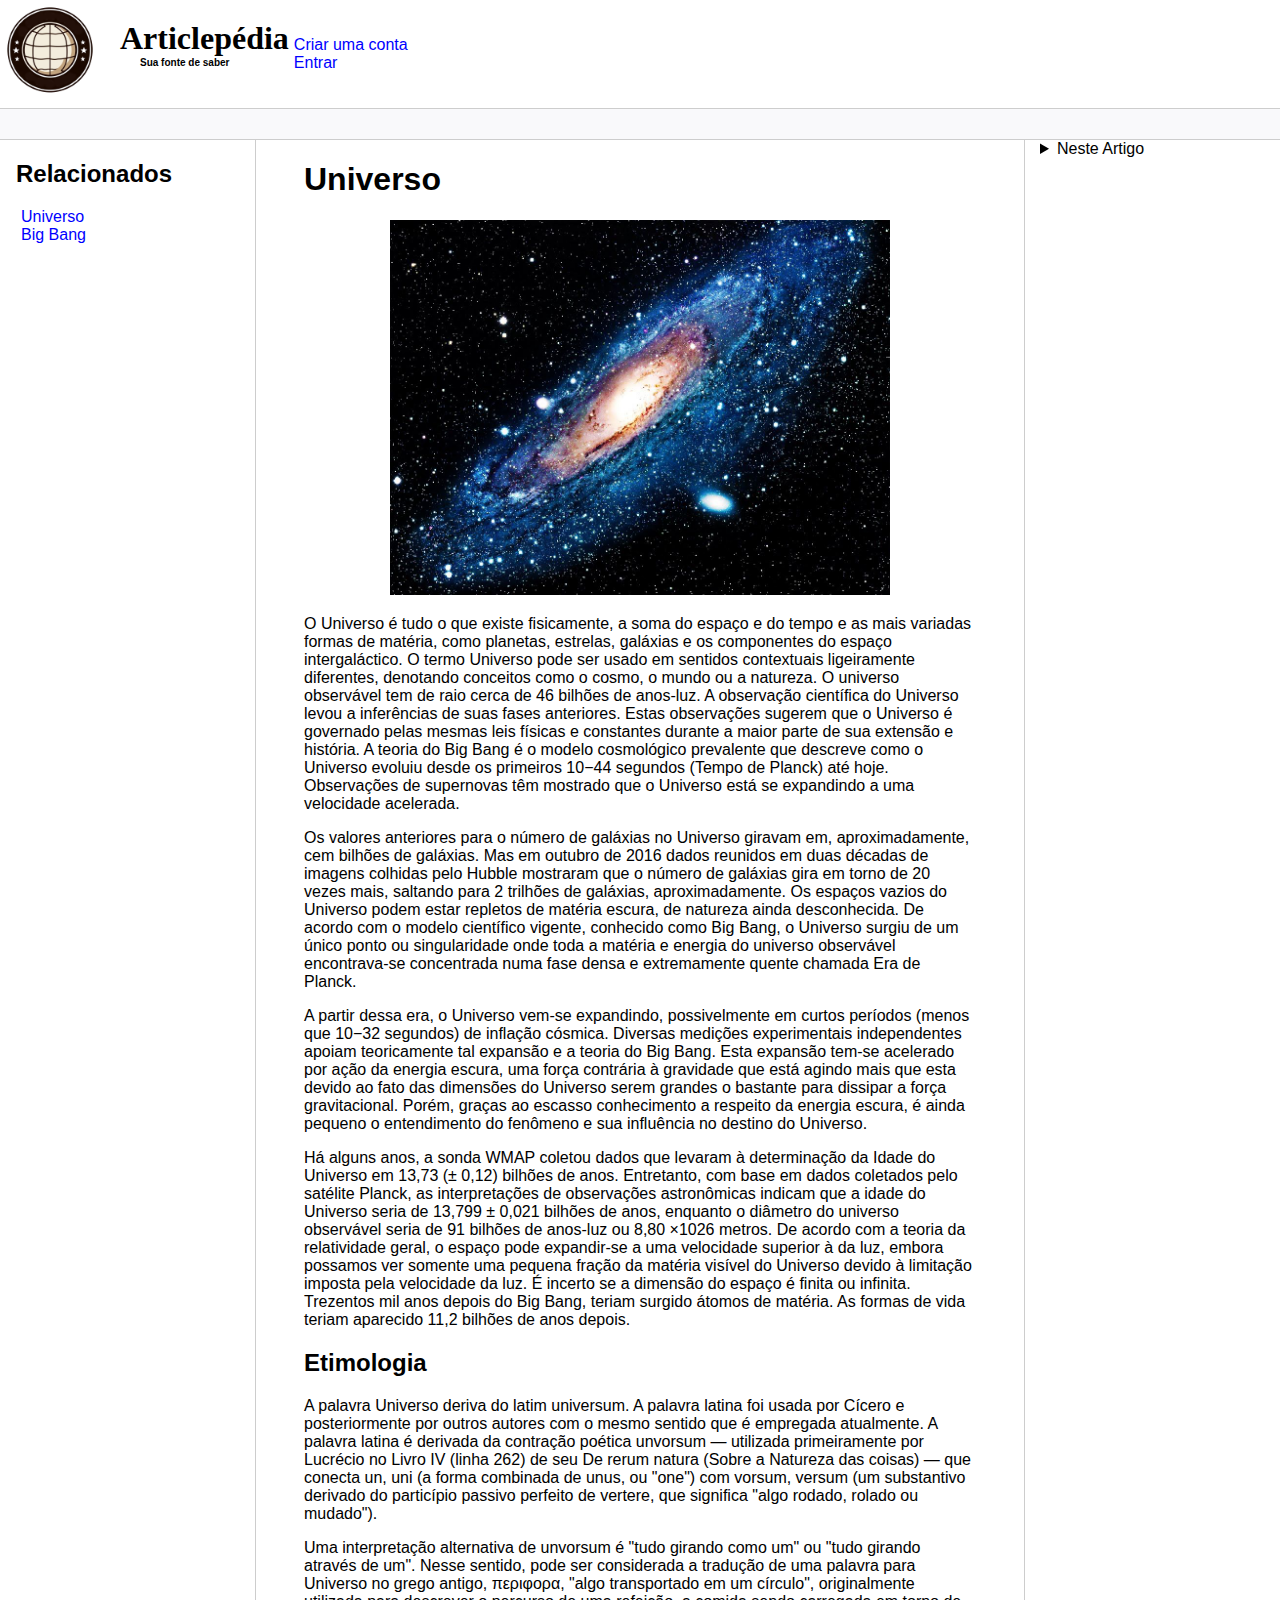
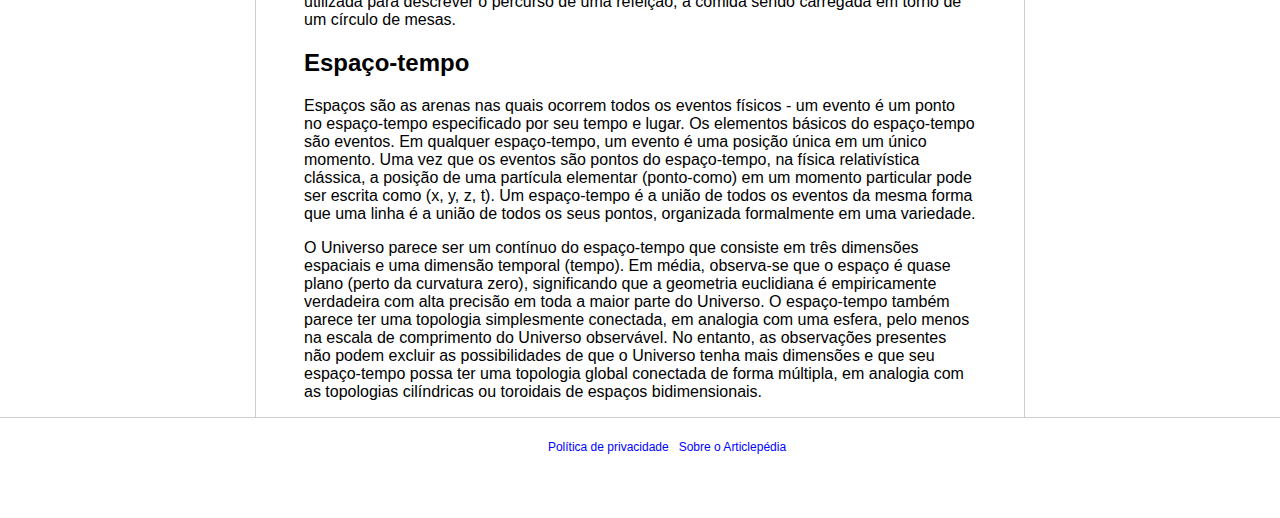
<file: index.html>
<!DOCTYPE html>
<html lang="pt-br">
<head>
    <meta charset="UTF-8">
    <meta http-equiv="X-UA-Compatible" content="IE=edge">
    <meta name="viewport" content="width=device-width, initial-scale=1.0">
    <title>Universo</title>
    <link rel="stylesheet" href="assets/css/style.css">
</head>
<body>

    <header>   
        <div class="logo">
            <img src="assets/images/artpediasf.png" width="100" alt="ilustração logo"/>
        </div>
        <div class="Naveg">
            <div>
                <h1 id="nameLogo">Articlepédia</h1>
                <h2 id="frefc">Sua fonte de saber</h2>
            </div>
            <nav>
                <ul >
                    <li><a href="">Criar uma conta</a></li>
                    <li><a href="">Entrar</a></li>
                </ul>
            </nav>
        </div> 
    </header>

    <div class="bar">
        </div>

    <div class="content">
        <div class="sidebar">
            <h2>Relacionados</h2>
            <ul>
                <li><a href="index.html">Universo</a></li>
                <li><a href="index2.html">Big Bang</a></li>
            </ul>
        </div>

        <main>
            <h1 id="ConceitoU">Universo</h1>
            <figure>
                <img src="assets/images/R.jpg" width="500" alt="Imagem ilustrativa do universo">
            </figure>
            <p>O Universo é tudo o que existe fisicamente, a soma do espaço e do tempo e as mais variadas formas de matéria, como planetas, estrelas, galáxias e os componentes do espaço intergaláctico. O termo Universo pode ser usado em sentidos contextuais ligeiramente diferentes, denotando conceitos como o cosmo, o mundo ou a natureza. O universo observável tem de raio cerca de 46 bilhões de anos-luz. A observação científica do Universo levou a inferências de suas fases anteriores. Estas observações sugerem que o Universo é governado pelas mesmas leis físicas e constantes durante a maior parte de sua extensão e história. A teoria do Big Bang é o modelo cosmológico prevalente que descreve como o Universo evoluiu desde os primeiros 10−44 segundos (Tempo de Planck) até hoje. Observações de supernovas têm mostrado que o Universo está se expandindo a uma velocidade acelerada.</p>
            <p>Os valores anteriores para o número de galáxias no Universo giravam em, aproximadamente, cem bilhões de galáxias. Mas em outubro de 2016 dados reunidos em duas décadas de imagens colhidas pelo Hubble mostraram que o número de galáxias gira em torno de 20 vezes mais, saltando para 2 trilhões de galáxias, aproximadamente. Os espaços vazios do Universo podem estar repletos de matéria escura, de natureza ainda desconhecida. De acordo com o modelo científico vigente, conhecido como Big Bang, o Universo surgiu de um único ponto ou singularidade onde toda a matéria e energia do universo observável encontrava-se concentrada numa fase densa e extremamente quente chamada Era de Planck.</p>
            <p>A partir dessa era, o Universo vem-se expandindo, possivelmente em curtos períodos (menos que 10−32 segundos) de inflação cósmica. Diversas medições experimentais independentes apoiam teoricamente tal expansão e a teoria do Big Bang. Esta expansão tem-se acelerado por ação da energia escura, uma força contrária à gravidade que está agindo mais que esta devido ao fato das dimensões do Universo serem grandes o bastante para dissipar a força gravitacional. Porém, graças ao escasso conhecimento a respeito da energia escura, é ainda pequeno o entendimento do fenômeno e sua influência no destino do Universo.</p>
            <p>Há alguns anos, a sonda WMAP coletou dados que levaram à determinação da Idade do Universo em 13,73 (± 0,12) bilhões de anos. Entretanto, com base em dados coletados pelo satélite Planck, as interpretações de observações astronômicas indicam que a idade do Universo seria de 13,799 ± 0,021 bilhões de anos, enquanto o diâmetro do universo observável seria de 91 bilhões de anos-luz ou 8,80 ×1026 metros. De acordo com a teoria da relatividade geral, o espaço pode expandir-se a uma velocidade superior à da luz, embora possamos ver somente uma pequena fração da matéria visível do Universo devido à limitação imposta pela velocidade da luz. É incerto se a dimensão do espaço é finita ou infinita. Trezentos mil anos depois do Big Bang, teriam surgido átomos de matéria. As formas de vida teriam aparecido 11,2 bilhões de anos depois.</p>
            
            <h2 id="EtU">Etimologia</h2>
            <p>A palavra Universo deriva do latim universum. A palavra latina foi usada por Cícero e posteriormente por outros autores com o mesmo sentido que é empregada atualmente. A palavra latina é derivada da contração poética unvorsum — utilizada primeiramente por Lucrécio no Livro IV (linha 262) de seu De rerum natura (Sobre a Natureza das coisas) — que conecta un, uni (a forma combinada de unus, ou "one") com vorsum, versum (um substantivo derivado do particípio passivo perfeito de vertere, que significa "algo rodado, rolado ou mudado").</p>
            <p>Uma interpretação alternativa de unvorsum é "tudo girando como um" ou "tudo girando através de um". Nesse sentido, pode ser considerada a tradução de uma palavra para Universo no grego antigo, περιφορα, "algo transportado em um círculo", originalmente utilizada para descrever o percurso de uma refeição, a comida sendo carregada em torno de um círculo de mesas.</p>
        
            <h2 id="EspT">Espaço-tempo</h2>
            <p>Espaços são as arenas nas quais ocorrem todos os eventos físicos - um evento é um ponto no espaço-tempo especificado por seu tempo e lugar. Os elementos básicos do espaço-tempo são eventos. Em qualquer espaço-tempo, um evento é uma posição única em um único momento. Uma vez que os eventos são pontos do espaço-tempo, na física relativística clássica, a posição de uma partícula elementar (ponto-como) em um momento particular pode ser escrita como (x, y, z, t). Um espaço-tempo é a união de todos os eventos da mesma forma que uma linha é a união de todos os seus pontos, organizada formalmente em uma variedade.</p>
            <p>O Universo parece ser um contínuo do espaço-tempo que consiste em três dimensões espaciais e uma dimensão temporal (tempo). Em média, observa-se que o espaço é quase plano (perto da curvatura zero), significando que a geometria euclidiana é empiricamente verdadeira com alta precisão em toda a maior parte do Universo. O espaço-tempo também parece ter uma topologia simplesmente conectada, em analogia com uma esfera, pelo menos na escala de comprimento do Universo observável. No entanto, as observações presentes não podem excluir as possibilidades de que o Universo tenha mais dimensões e que seu espaço-tempo possa ter uma topologia global conectada de forma múltipla, em analogia com as topologias cilíndricas ou toroidais de espaços bidimensionais.</p>
        </main>

        <div class="anchors">
            <details>
                <summary>Neste Artigo</summary>
                <ul>
                    <li><a href="#ConceitoU">Conceito</a></li>
                    <li><a href="#EtU">Etimologia</a></li>
                    <li><a href="#EspT">Espaço-tempo</a></li>
                </ul>
            </details>
            
        </div>
    </div>

    <footer>
        <ul class="footli">
            <li><a href="">Política de privacidade</a></li>
            <li><a href="">Sobre o Articlepédia</a></li>
        </ul>
    </footer>
</body>
</html>
</file>
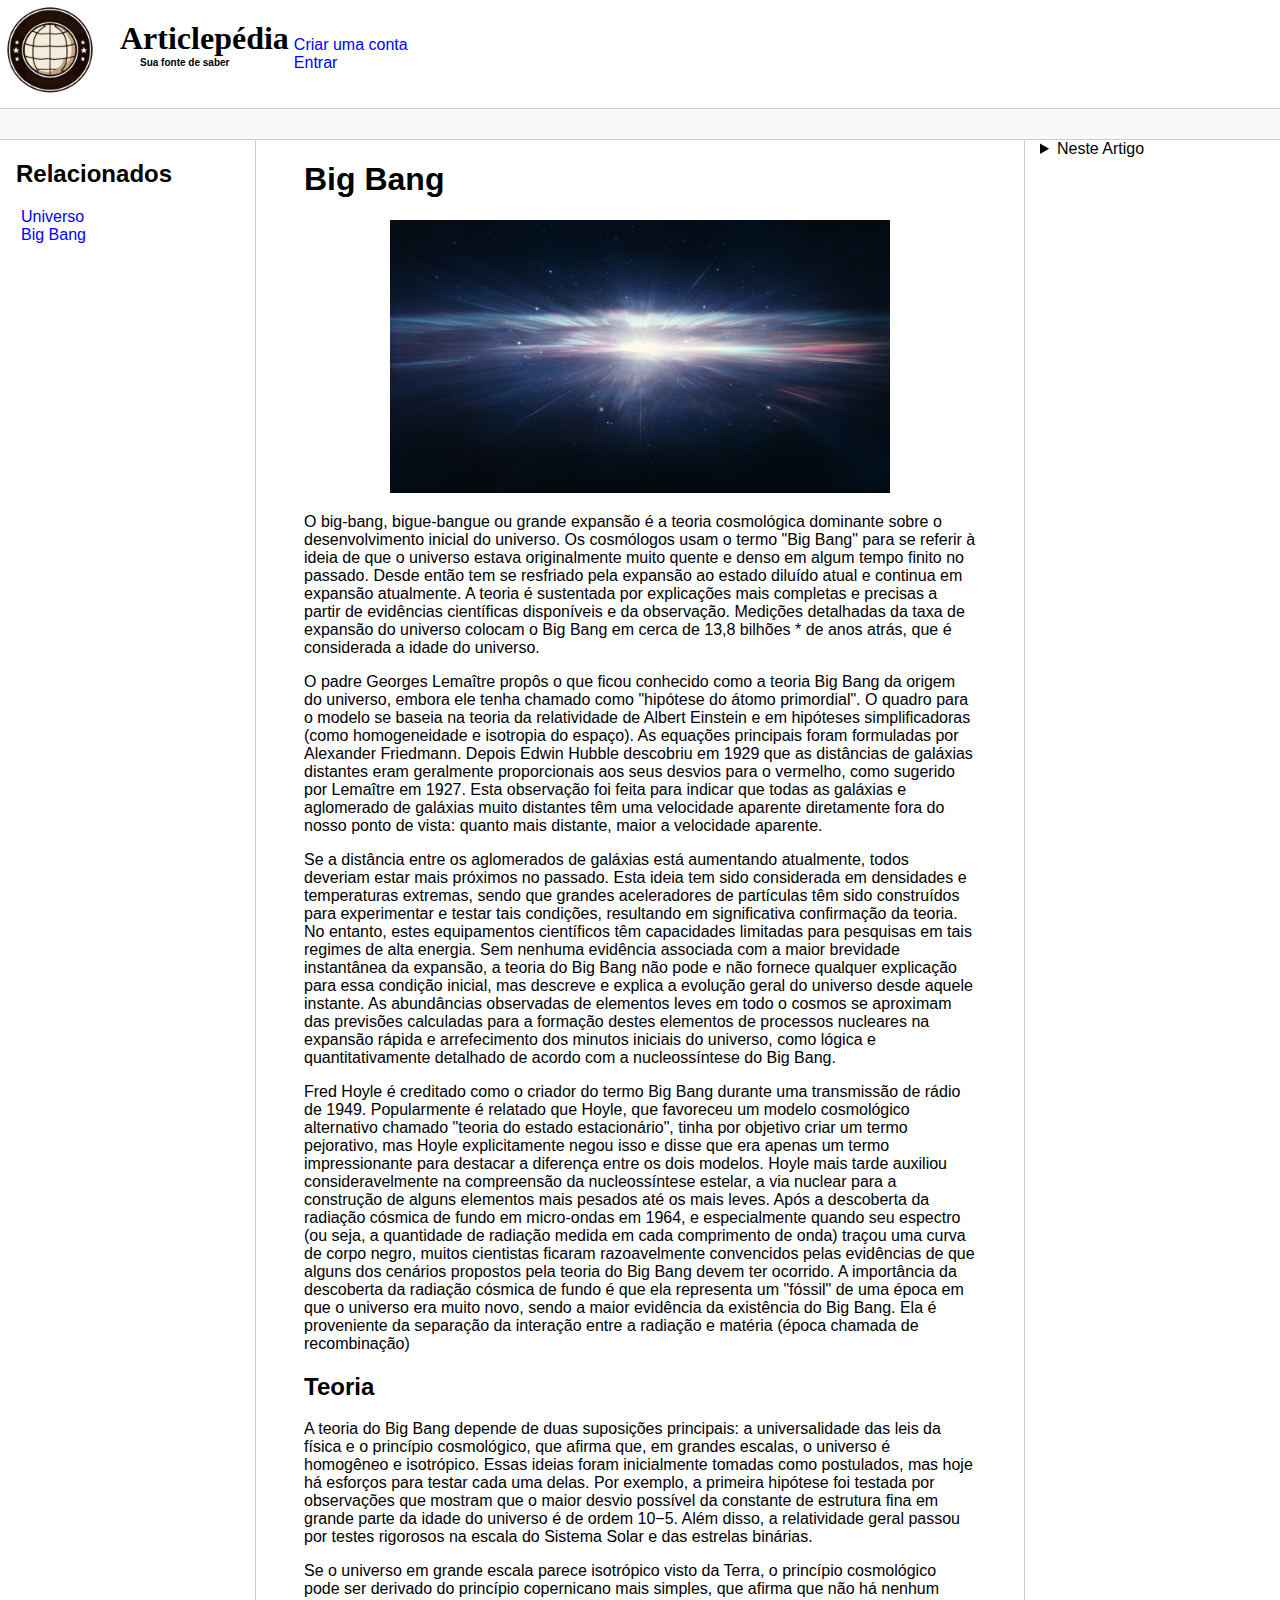
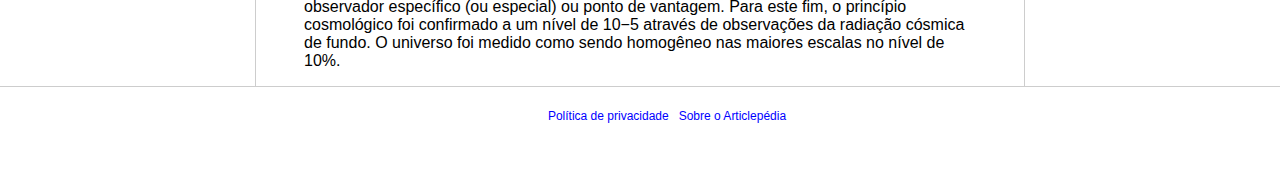
<file: index2.html>
<!DOCTYPE html>
<html lang="pt-br">
<head>
    <meta charset="UTF-8">
    <meta http-equiv="X-UA-Compatible" content="IE=edge">
    <meta name="viewport" content="width=device-width, initial-scale=1.0">
    <title>Página Principal</title>
    <link rel="stylesheet" href="assets/css/style.css">
</head>
<body>

    <header>   
        <div class="logo">
            <img src="assets/images/artpediasf.png" width="100" alt="ilustração logo"/>
        </div>
        <div class="Naveg">
            <div>
                <h1 id="nameLogo">Articlepédia</h1>
                <h2 id="frefc">Sua fonte de saber</h2>
            </div>
            <nav>
                <ul >
                    <li><a href="">Criar uma conta</a></li>
                    <li><a href="">Entrar</a></li>
                </ul>
            </nav>
        </div> 
    </header>

    <div class="bar">
        </div>

    <div class="content"> 
        <div class="sidebar">
            <h2>Relacionados</h2>
            <ul>
                <li><a href="index.html">Universo</a></li>
                <li><a href="index2.html">Big Bang</a></li>
            </ul>
        </div>

        <main>
            <h1 id="#ConceitoBb">Big Bang</h1>
            <figure>
                <img src="assets/images/R (1).jpg" width="500" alt="Imagem ilustrativa do universo">
            </figure>
            <p>O big-bang, bigue-bangue ou grande expansão é a teoria cosmológica dominante sobre o desenvolvimento inicial do universo. Os cosmólogos usam o termo "Big Bang" para se referir à ideia de que o universo estava originalmente muito quente e denso em algum tempo finito no passado. Desde então tem se resfriado pela expansão ao estado diluído atual e continua em expansão atualmente. A teoria é sustentada por explicações mais completas e precisas a partir de evidências científicas disponíveis e da observação. Medições detalhadas da taxa de expansão do universo colocam o Big Bang em cerca de 13,8 bilhões * de anos atrás, que é considerada a idade do universo.</p>
            <p>O padre Georges Lemaître propôs o que ficou conhecido como a teoria Big Bang da origem do universo, embora ele tenha chamado como "hipótese do átomo primordial". O quadro para o modelo se baseia na teoria da relatividade de Albert Einstein e em hipóteses simplificadoras (como homogeneidade e isotropia do espaço). As equações principais foram formuladas por Alexander Friedmann. Depois Edwin Hubble descobriu em 1929 que as distâncias de galáxias distantes eram geralmente proporcionais aos seus desvios para o vermelho, como sugerido por Lemaître em 1927. Esta observação foi feita para indicar que todas as galáxias e aglomerado de galáxias muito distantes têm uma velocidade aparente diretamente fora do nosso ponto de vista: quanto mais distante, maior a velocidade aparente.</p>
            <p>Se a distância entre os aglomerados de galáxias está aumentando atualmente, todos deveriam estar mais próximos no passado. Esta ideia tem sido considerada em densidades e temperaturas extremas, sendo que grandes aceleradores de partículas têm sido construídos para experimentar e testar tais condições, resultando em significativa confirmação da teoria. No entanto, estes equipamentos científicos têm capacidades limitadas para pesquisas em tais regimes de alta energia. Sem nenhuma evidência associada com a maior brevidade instantânea da expansão, a teoria do Big Bang não pode e não fornece qualquer explicação para essa condição inicial, mas descreve e explica a evolução geral do universo desde aquele instante. As abundâncias observadas de elementos leves em todo o cosmos se aproximam das previsões calculadas para a formação destes elementos de processos nucleares na expansão rápida e arrefecimento dos minutos iniciais do universo, como lógica e quantitativamente detalhado de acordo com a nucleossíntese do Big Bang.</p>
            <p>Fred Hoyle é creditado como o criador do termo Big Bang durante uma transmissão de rádio de 1949. Popularmente é relatado que Hoyle, que favoreceu um modelo cosmológico alternativo chamado "teoria do estado estacionário", tinha por objetivo criar um termo pejorativo, mas Hoyle explicitamente negou isso e disse que era apenas um termo impressionante para destacar a diferença entre os dois modelos. Hoyle mais tarde auxiliou consideravelmente na compreensão da nucleossíntese estelar, a via nuclear para a construção de alguns elementos mais pesados até os mais leves. Após a descoberta da radiação cósmica de fundo em micro-ondas em 1964, e especialmente quando seu espectro (ou seja, a quantidade de radiação medida em cada comprimento de onda) traçou uma curva de corpo negro, muitos cientistas ficaram razoavelmente convencidos pelas evidências de que alguns dos cenários propostos pela teoria do Big Bang devem ter ocorrido. A importância da descoberta da radiação cósmica de fundo é que ela representa um "fóssil" de uma época em que o universo era muito novo, sendo a maior evidência da existência do Big Bang. Ela é proveniente da separação da interação entre a radiação e matéria (época chamada de recombinação)</p>
            <h2 id="Teor">Teoria</h2>
            <p>A teoria do Big Bang depende de duas suposições principais: a universalidade das leis da física e o princípio cosmológico, que afirma que, em grandes escalas, o universo é homogêneo e isotrópico. Essas ideias foram inicialmente tomadas como postulados, mas hoje há esforços para testar cada uma delas. Por exemplo, a primeira hipótese foi testada por observações que mostram que o maior desvio possível da constante de estrutura fina em grande parte da idade do universo é de ordem 10−5. Além disso, a relatividade geral passou por testes rigorosos na escala do Sistema Solar e das estrelas binárias.</p>
            <p>Se o universo em grande escala parece isotrópico visto da Terra, o princípio cosmológico pode ser derivado do princípio copernicano mais simples, que afirma que não há nenhum observador específico (ou especial) ou ponto de vantagem. Para este fim, o princípio cosmológico foi confirmado a um nível de 10−5 através de observações da radiação cósmica de fundo. O universo foi medido como sendo homogêneo nas maiores escalas no nível de 10%.</p>
        
        </main>

        <div class="anchors">
            <details>
                <summary>Neste Artigo</summary>
                <ul>
                    <li><a href="#ConceitoU">Conceito</a></li>
                    <li><a href="#Teor">Teoria</a></li>
                    
                </ul>
            </details>
        </div>
    </div>

    <footer>
        <ul class="footli">
            <li><a href="">Política de privacidade</a></li>
            <li><a href="">Sobre o Articlepédia</a></li>
        </ul>
    </footer>
</body>
</html>
</file>
<file: assets/css/style.css>
body, html {
    margin: 0;
    padding: 0;
    font-family: 'Segoe UI', Tahoma, Geneva, Verdana, sans-serif;
}
ul { list-style: none; padding-left: 5px; }
a { color:blue; text-decoration: none;}
.bar {
    background-color: #f9f9fb;
    padding:15px;
    border-top: solid 1px #cdcdcd;
    border-bottom: solid 1px #cdcdcd;
}
.content {
    max-width: 1440px;
    margin: auto;
    grid-gap: 3rem;
    display: grid;
    gap: 3rem;
    grid-template-areas: "sidebar main anchors";
    grid-template-columns: minmax(0,15rem) minmax(0,2.5fr) minmax(0,15rem);
    padding-left: 1rem;
    padding-right: 1rem;
}
footer {
    min-height: 100px;
    border-top: solid 1px #cdcdcd;
}
.anchors {
    border-left: solid 1px #cdcdcd;
    padding-left: 15px;
}
.sidebar {
    border-right: solid 1px #cdcdcd;
}
figure {
    text-align: center;
}

header{
    display: flex;
}

.test{
    padding-top: 25px;
}
#nameLogo {
    font-family: 'Times New Roman', Times, serif;
    margin: 0;
    padding: 0;
}

#frefc {
    font-size: 10px;
    margin: 0;
    padding: 0;
    padding-left: 20px;
}
.footli{
    display: flex;
    justify-content: center;
    font-size: 12px;
    padding-left: 44px;
    padding-top: 10px;
}
.footli li{
    padding-left: 10px;
}

.test2 ul{
    background-color: aqua;
    display: flex;
}

.test2 li{
    padding: 20px;

}
.Naveg {
    display: flex;
    margin: 20px;
    
}
</file>
